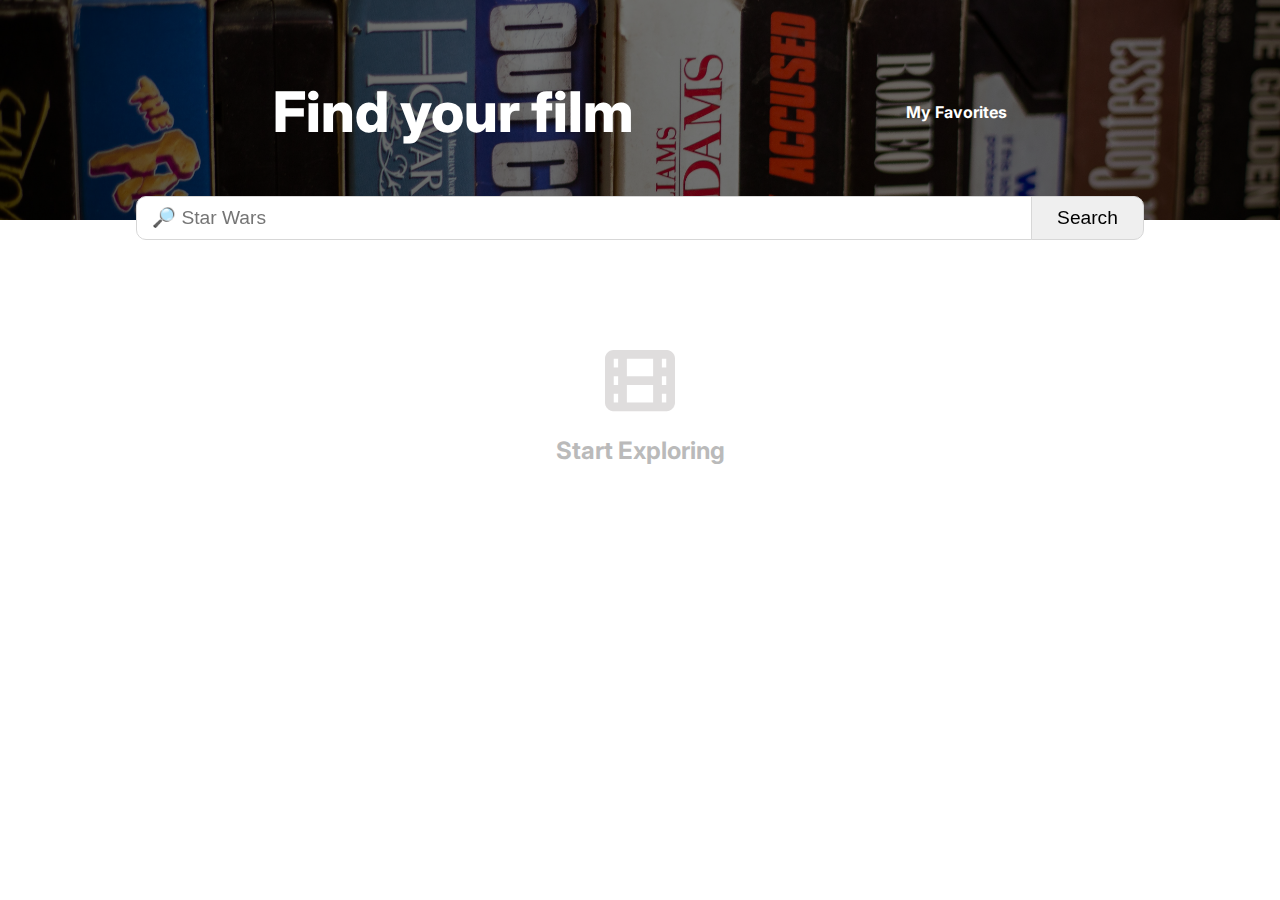
<file: index.html>
<!DOCTYPE html>
<html>
    <head>
        <link rel="stylesheet" href="./index.css">
        <link rel="preconnect" href="https://fonts.googleapis.com">
        <link rel="preconnect" href="https://fonts.gstatic.com" crossorigin>
        <link href="https://fonts.googleapis.com/css2?family=Inter:wght@100;200;300;400;600;800&display=swap" rel="stylesheet">
    </head>
    <body>
        <header id="header">
            <div id="header-desc">
                <h1 id="header-title">Find your film</h1>
                <h6 id="header-watchlist"><a href="./favorites.html">My Favorites</a></h6>
            </div>
            <div id="header-search">
                <input id="search-input" type="search" placeholder="🔎 Star Wars" />
                <Button id="search-btn" type="submit" for="search-input">Search</Button>
            </div>
            <div id="header-image"></div>
        </header>
        <div id="main-section-container">
            <div id="main-section">
                <div id="placeholder-stuff">
                    <img src="./IMG/Icon.png">
                    <h2>Start Exploring</h2>
                </div>
            </div>
        </div>
        <div id="bottom-page-stuff">
            
        </div>
        <script src="./index.js"></script>
    </body>
</html>
</file>
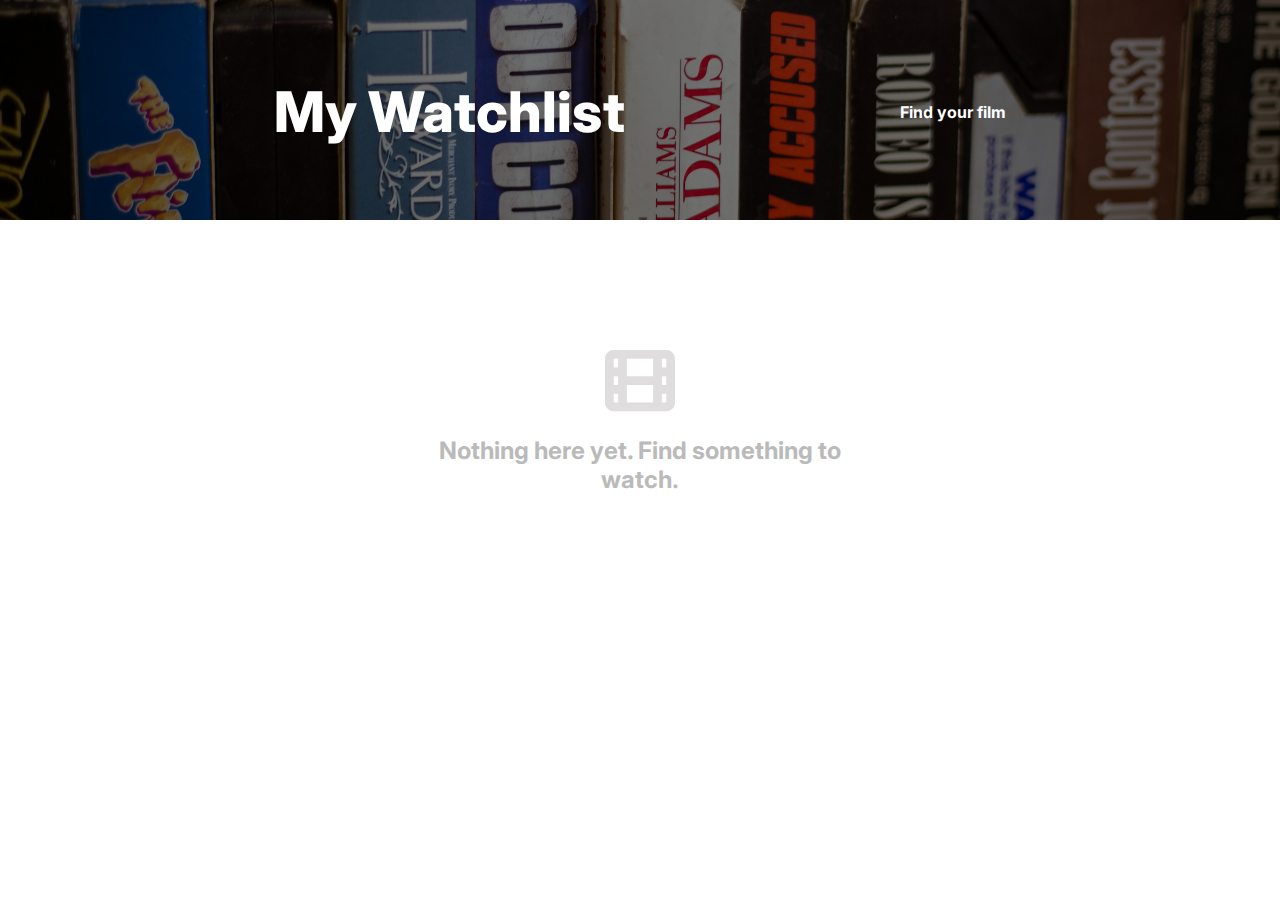
<file: favorites.html>
<!DOCTYPE html>
<html>
    <head>
        <link rel="stylesheet" href="./index.css">
        <link rel="preconnect" href="https://fonts.googleapis.com">
        <link rel="preconnect" href="https://fonts.gstatic.com" crossorigin>
        <link href="https://fonts.googleapis.com/css2?family=Inter:wght@100;200;300;400;600;800&display=swap" rel="stylesheet">
    </head>
    <body>
        <header id="header">
            <div id="header-desc">
                <h1 id="header-title">My Watchlist</h1>
                <h6 id="header-watchlist"><a href="./index.html">Find your film</a></h6>
            </div>
            <!-- <div id="header-search">
                <input id="search-input" type="search" placeholder="🔎 Star Wars" />
                <Button id="search-btn" type="submit" for="search-input">Search</Button>
            </div> -->
            <div id="header-image"></div>
        </header>
        <div id="main-section-container">
            <div id="main-section">
                <div id="placeholder-stuff">
                    <img src="./IMG/Icon.png">
                    <h2>Nothing here yet. Find something to watch.</h2>
                </div>
            </div>
        </div>
        <div id="bottom-page-stuff">
            
        </div>
        <script src="./favorites.js"></script>
    </body>
</html>
</file>
<file: index.css>
html, body {
    margin:0;
    font-family: 'Inter', sans-serif;
    font-size: 1rem;
    text-align: center;
}

#header {
    margin: 0 auto;
    display: block;
    width: 100%;
    height:220px;
    position: fixed;
    background-color: black;
    color:#fff;
    top:0;
    transition: 0.5s;
    z-index: 100;
}

#header-desc {
    margin-top: 40px;
    display: flex;
    justify-content: space-evenly;
    align-items: center;
    transition: 0.5s;
    z-index: 100;
}

#header-title {
    font-size: 3.5rem;
    font-weight: 800;
    transition: 0.5s;
    z-index: 100;
}

#header-watchlist {
    transition: 0.5s;
    z-index: 999;
}

#header-watchlist a {
    font-size: 1rem;
    text-decoration: none;
    color:#fff;
    
}

#header-search {
    width: 100%;
    position: absolute;
    bottom: -20px;
    z-index: 100;
}

#search-input {
    width: 70%;
    font-size: 1.2rem;
    padding: 10px 15px;
    border: 1px solid #d7d7d7;
    border-radius: 10px 0px 0px 10px;
    /* box-shadow: 0 0 5px 0px #000; */
}

#search-btn {
    margin-left:-5px;
    font-size: 1.2rem;
    padding: 10px 25px;
    border: 1px solid #d7d7d7;
    border-radius: 0 10px 10px 0;
    /* box-shadow: 0 0 5px 0px #000; */
}

#search-btn:hover {
    background-color: #d7d7d7;
}

#search-btn:active,
#search-btn:focus {
    background-color: #bababa;
}

#header-image {
    width:100%;
    height:220px;
    position: fixed;
    top:0;
    background-image: url("./IMG/delaney-van-HqA7l8IbhmY-unsplash.jpg");
    background-size: cover;
    background-position: 0px;
    background-repeat: none;
    opacity: .5;
    transition: 0.5s;
    z-index: 1;
    
}

/* MAIN SECTION */
#main-section-container {
    height: auto;

}

#main-section {
    position: relative;
    top:250px;
    z-index: 10;
    width: 100%;
    max-width: 650px;
    height:100%;
    margin:0 auto 100px auto;
}

#placeholder-stuff {
    margin:100px;
    color:#bababa;
}

#movie-card {
    display: flex;
    justify-content: center;
    margin:30px 0;
    padding:0;
}

#movie-card-img {
    width: 150px;
    height: auto;
    margin:0 10px;
    padding:0;
}

#movie-card-info {
    text-align: left;
    width: 500px;
    height: auto;
    margin:0;
    padding:0;
    font-weight: 100;
}

#movie-card-info-heading,
#movie-card-info-sub {
    display: flex;
    justify-content: start;
}

#movie-card-info-sub p {
    margin:0;
}

#movie-card-info-sub-watchlist {
    cursor: pointer;
}

#movie-card-info-heading-title {
    font-weight: 600;
}

#movie-card-info-heading-rating {
    min-width: 80px;
    font-size: .9rem;
    font-weight: 200;
    padding: 5px 0 0 20px;
}

#movie-card-info-sub-time,
#movie-card-info-sub-cat {
    padding: 0 20px 0 0;
    font-weight: 200;
}

.add-icon {
    color: white;
    background: black;
    font-size: 1.2rem;
    font-weight: 600;
    padding: 0px 6px 2px 6px;
    border-radius: 50px;
    margin: 0 5px 15px 0;
    cursor: pointer;
}

.remove-icon {
    color: white;
    background: black;
    font-size: 1.2rem;
    font-weight: 600;
    padding: 0px 8px 2px 8px;
    border-radius: 50px;
    margin: 0 5px 15px 0;
    cursor: pointer;
}

/* #page-btns {
    position: sticky;
    top: 100vh;
    padding: 10px;
    margin-bottom: 30px;
} */

/* FOOTER */
/* footer {
    position: sticky;
    top: 100vh;
    height: 60px;
    background-color: #d7d7d7;
} */
</file>
